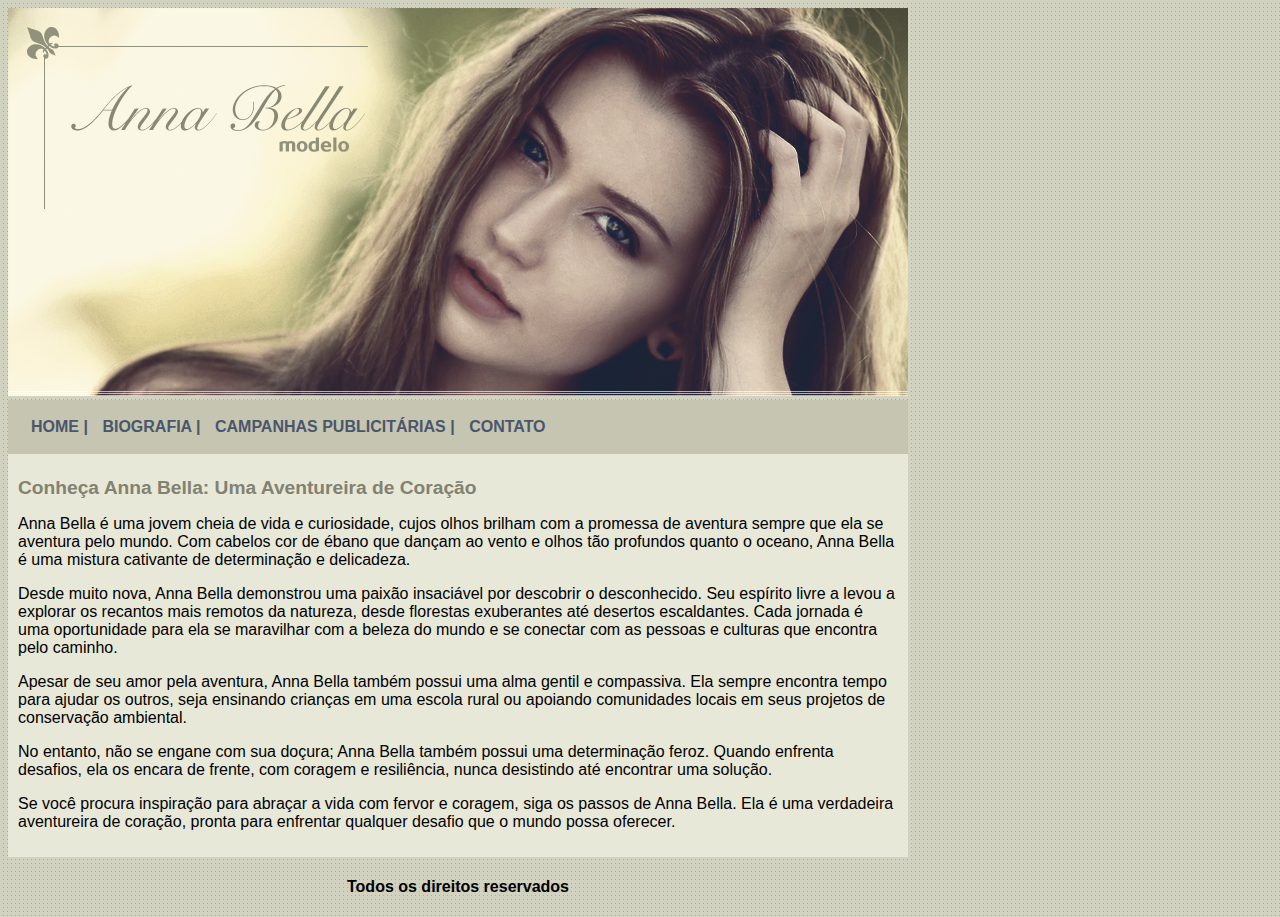
<file: index.html>
<!DOCTYPE html>
<html lang="br-pt">

<head>
    <meta charset="UTF-8">
    <meta name="viewport" content="width=device-width, initial-scale=1.0">
    <title>Anna Bella Oficial</title>
    <link rel="stylesheet" type="text/css" href="style.css">
</head>

<body>
    <div id="principal">
        <img src="imagens/capa.png">

        <div id="menu">
            <a href="index.html">HOME |</a>
            <a href="biografia.html">BIOGRAFIA |</a>
            <a href="campanhas-publicitarias.html">CAMPANHAS PUBLICITÁRIAS |</a>
            <a href="contato.html">CONTATO</a>
        </div>

        <div id="conteudo"> <!--inicio do conteudo-->
            <h1>Conheça Anna Bella: Uma Aventureira de Coração</h1>

            <p>
                Anna Bella é uma jovem cheia de vida e curiosidade, cujos olhos brilham com a promessa de aventura 
                sempre que ela se aventura pelo mundo. Com cabelos cor de ébano que dançam ao vento e olhos tão 
                profundos quanto o oceano, Anna Bella é uma mistura cativante de determinação e delicadeza.
            </p>
            <p>
                Desde muito nova, Anna Bella demonstrou uma paixão insaciável por descobrir o desconhecido. Seu 
                espírito livre a levou a explorar os recantos mais remotos da natureza, desde florestas exuberantes 
                até desertos escaldantes. Cada jornada é uma oportunidade para ela se maravilhar com a beleza do 
                mundo e se conectar com as pessoas e culturas que encontra pelo caminho.
            </p>
            <p>
                Apesar de seu amor pela aventura, Anna Bella também possui uma alma gentil e compassiva. Ela sempre 
                encontra tempo para ajudar os outros, seja ensinando crianças em uma escola rural ou apoiando 
                comunidades locais em seus projetos de conservação ambiental.
            </p>
            <p>
                No entanto, não se engane com sua doçura; Anna Bella também possui uma determinação feroz. Quando 
                enfrenta desafios, ela os encara de frente, com coragem e resiliência, nunca desistindo até encontrar
                uma solução.
            </p>
            <p>
                Se você procura inspiração para abraçar a vida com fervor e coragem, siga os passos de Anna Bella. Ela 
                é uma verdadeira aventureira de coração, pronta para enfrentar qualquer desafio que o mundo possa oferecer.
            </p>
   
        </div> <!--fim do conteudo-->

        <div id="rodape">
            <h4>Todos os direitos reservados</h4>
        </div>


    </div>

</body>
</html>
</file>
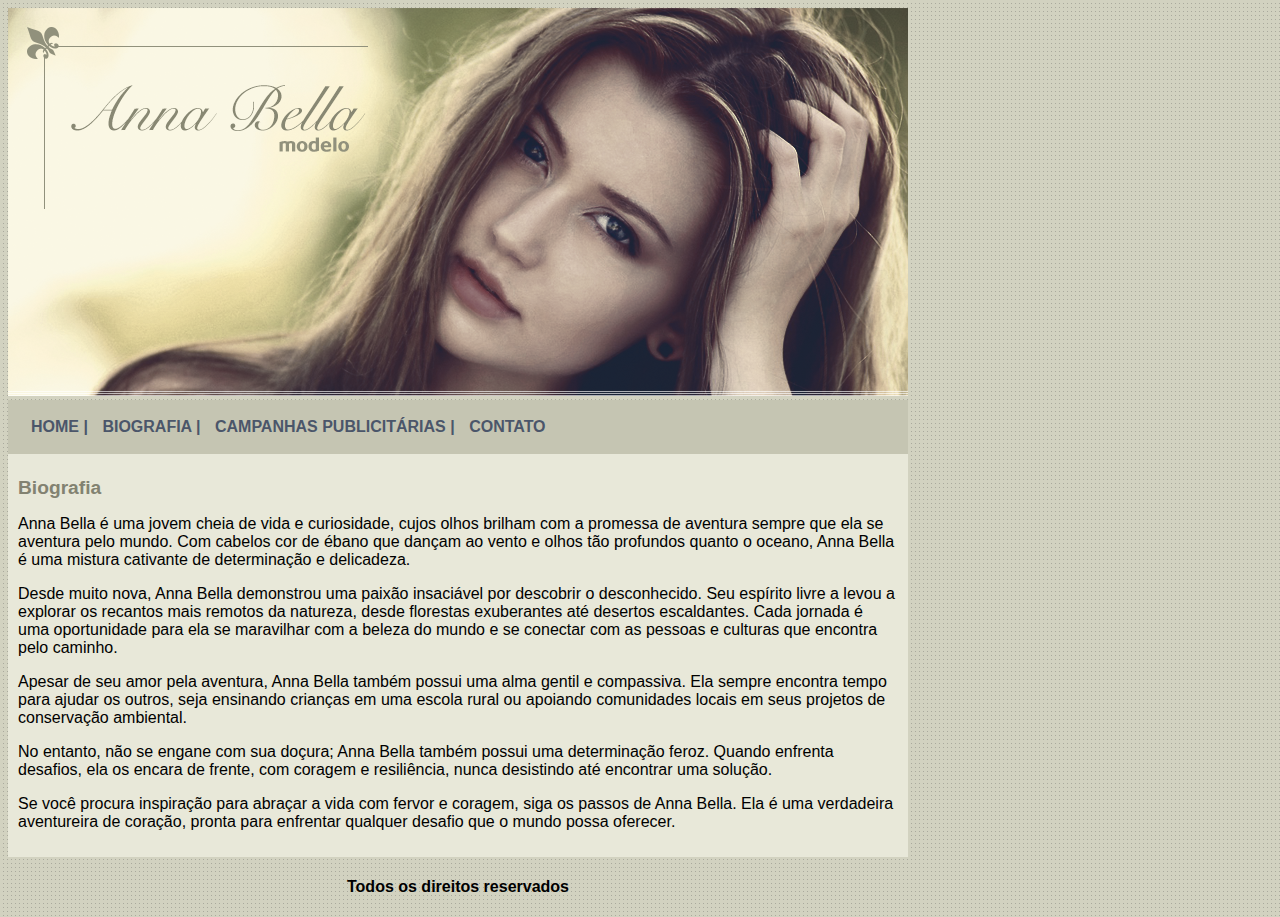
<file: biografia.html>
<!DOCTYPE html>
<html lang="br-pt">

<head>
    <meta charset="UTF-8">
    <meta name="viewport" content="width=device-width, initial-scale=1.0">
    <title>Anna Bella - Biografia</title>
    <link rel="stylesheet" type="text/css" href="style.css">
</head>

<body>
    <div id="principal">    
        <img src="imagens/capa.png">

        <div id="menu">
            <a href="index.html">HOME |</a>
            <a href="biografia.html">BIOGRAFIA |</a>
            <a href="campanhas-publicitarias.html">CAMPANHAS PUBLICITÁRIAS |</a>
            <a href="contato.html">CONTATO</a>
        </div>

        <div id="conteudo"> <!--inicio do conteudo-->
            <h1>Biografia</h1>

            <p>
                Anna Bella é uma jovem cheia de vida e curiosidade, cujos olhos brilham com a promessa de aventura 
                sempre que ela se aventura pelo mundo. Com cabelos cor de ébano que dançam ao vento e olhos tão 
                profundos quanto o oceano, Anna Bella é uma mistura cativante de determinação e delicadeza.
            </p>
            <p>
                Desde muito nova, Anna Bella demonstrou uma paixão insaciável por descobrir o desconhecido. Seu 
                espírito livre a levou a explorar os recantos mais remotos da natureza, desde florestas exuberantes 
                até desertos escaldantes. Cada jornada é uma oportunidade para ela se maravilhar com a beleza do 
                mundo e se conectar com as pessoas e culturas que encontra pelo caminho.
            </p>
            <p>
                Apesar de seu amor pela aventura, Anna Bella também possui uma alma gentil e compassiva. Ela sempre 
                encontra tempo para ajudar os outros, seja ensinando crianças em uma escola rural ou apoiando 
                comunidades locais em seus projetos de conservação ambiental.
            </p>
            <p>
                No entanto, não se engane com sua doçura; Anna Bella também possui uma determinação feroz. Quando 
                enfrenta desafios, ela os encara de frente, com coragem e resiliência, nunca desistindo até encontrar
                uma solução.
            </p>
            <p>
                Se você procura inspiração para abraçar a vida com fervor e coragem, siga os passos de Anna Bella. Ela 
                é uma verdadeira aventureira de coração, pronta para enfrentar qualquer desafio que o mundo possa oferecer.
            </p>
   
        </div> <!--fim do conteudo-->

        <div id="rodape">
            <h4 class="centralizar">Todos os direitos reservados</h4>
        </div>


    </div>

</body>
</html>
</file>
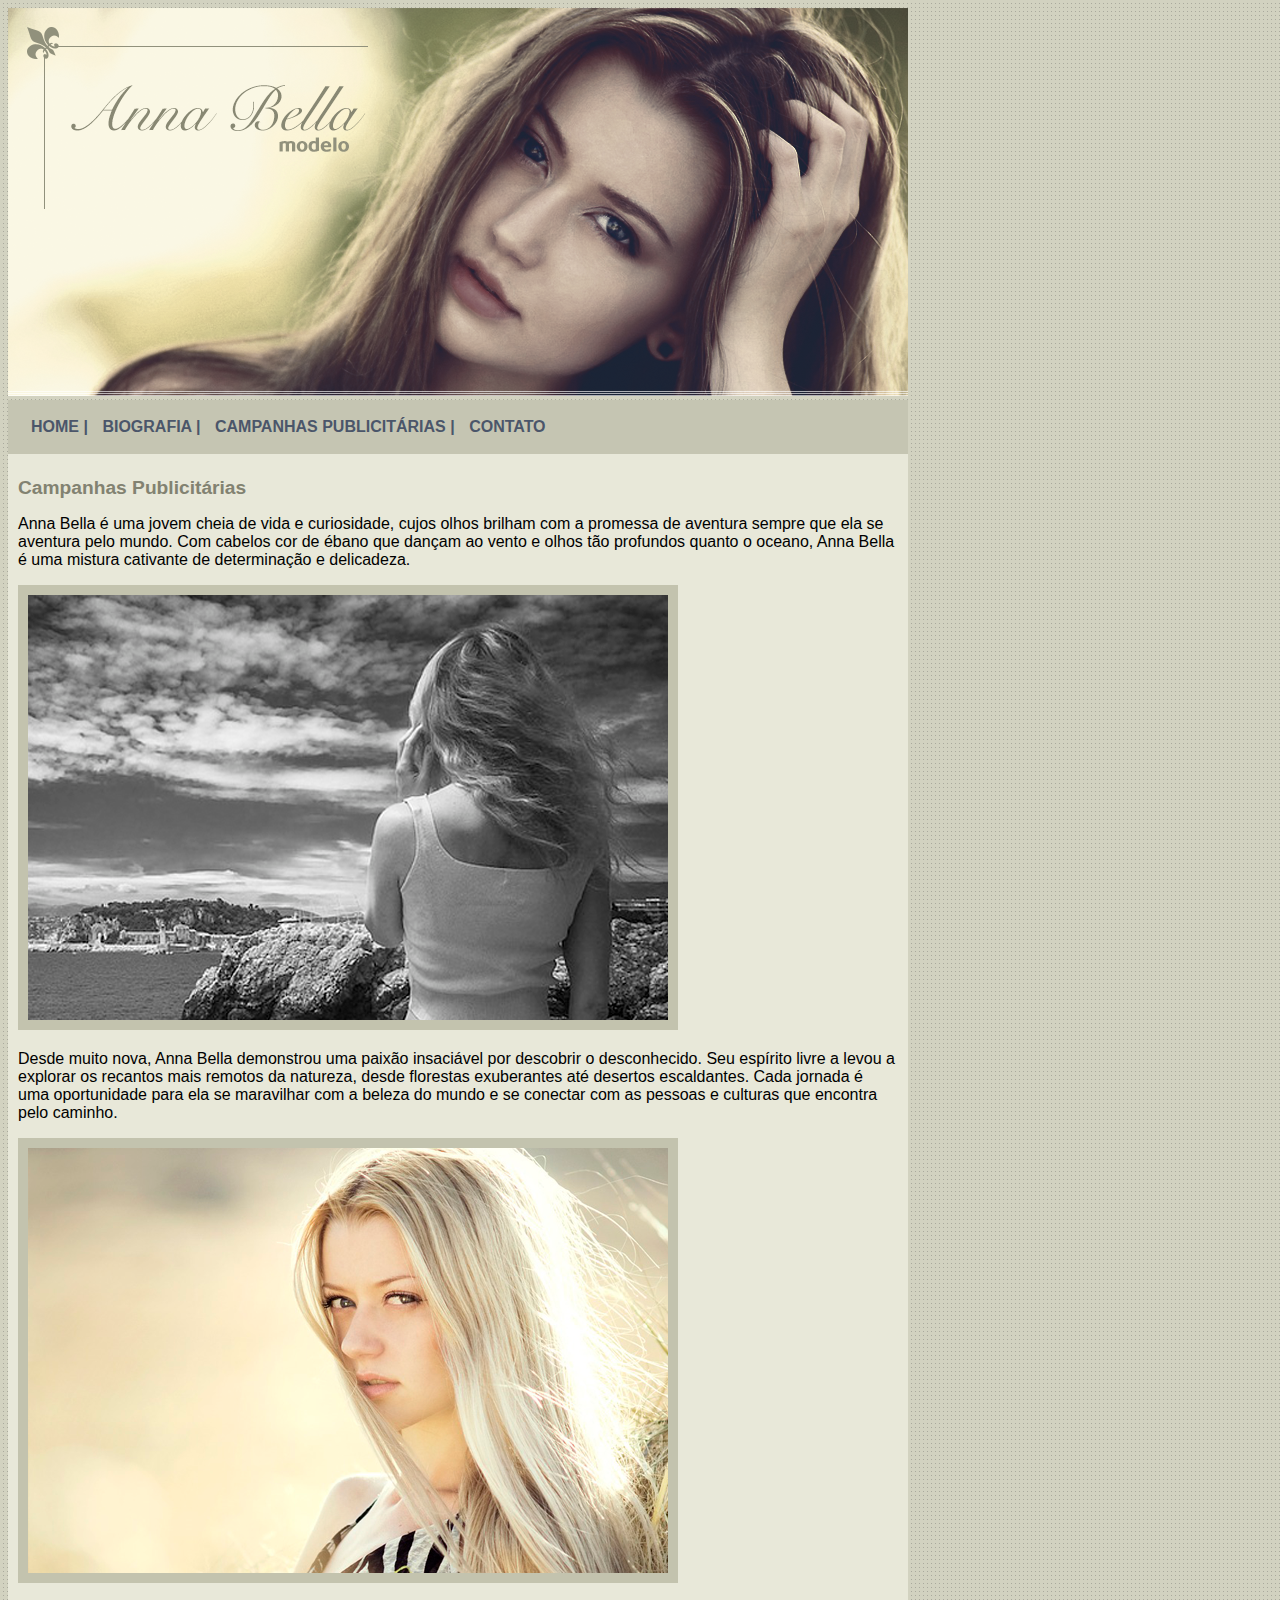
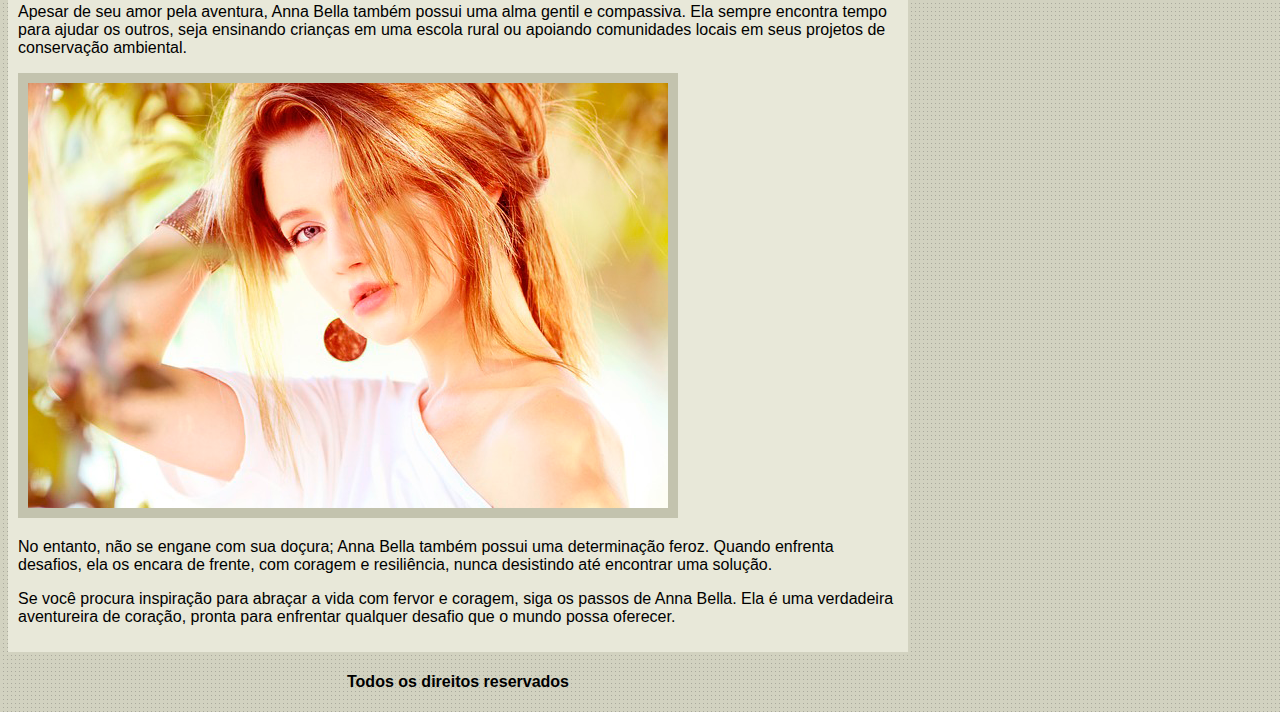
<file: campanhas-publicitarias.html>
<!DOCTYPE html>
<html lang="br-pt">

<head>
    <meta charset="UTF-8">
    <meta name="viewport" content="width=device-width, initial-scale=1.0">
    <title>Anna Bella - Campanhas Publicitárias</title>
    <link rel="stylesheet" type="text/css" href="style.css">
</head>

<body>
    <div id="principal">    
        <img src="imagens/capa.png">

        <div id="menu">
            <a href="index.html">HOME |</a>
            <a href="biografia.html">BIOGRAFIA |</a>
            <a href="campanhas-publicitarias.html">CAMPANHAS PUBLICITÁRIAS |</a>
            <a href="contato.html">CONTATO</a>
        </div>

        <div id="conteudo"> <!--inicio do conteudo-->
            <h1>Campanhas Publicitárias</h1>

            <p>
                Anna Bella é uma jovem cheia de vida e curiosidade, cujos olhos brilham com a promessa de aventura 
                sempre que ela se aventura pelo mundo. Com cabelos cor de ébano que dançam ao vento e olhos tão 
                profundos quanto o oceano, Anna Bella é uma mistura cativante de determinação e delicadeza.
            </p>

            <img src="imagens/foto1.png" class="img-campanha">


            <p>
                Desde muito nova, Anna Bella demonstrou uma paixão insaciável por descobrir o desconhecido. Seu 
                espírito livre a levou a explorar os recantos mais remotos da natureza, desde florestas exuberantes 
                até desertos escaldantes. Cada jornada é uma oportunidade para ela se maravilhar com a beleza do 
                mundo e se conectar com as pessoas e culturas que encontra pelo caminho.
            </p>

            <img src="imagens/foto2.png" class="img-campanha">

            <p>
                Apesar de seu amor pela aventura, Anna Bella também possui uma alma gentil e compassiva. Ela sempre 
                encontra tempo para ajudar os outros, seja ensinando crianças em uma escola rural ou apoiando 
                comunidades locais em seus projetos de conservação ambiental.
            </p>

            <img src="imagens/foto3.png" class="img-campanha">

            <p>
                No entanto, não se engane com sua doçura; Anna Bella também possui uma determinação feroz. Quando 
                enfrenta desafios, ela os encara de frente, com coragem e resiliência, nunca desistindo até encontrar
                uma solução.
            </p>
            <p>
                Se você procura inspiração para abraçar a vida com fervor e coragem, siga os passos de Anna Bella. Ela 
                é uma verdadeira aventureira de coração, pronta para enfrentar qualquer desafio que o mundo possa oferecer.
            </p>
   
        </div> <!--fim do conteudo-->

        <div id="rodape">
            <h4 class="centralizar">Todos os direitos reservados</h4>
        </div>

    </div>

</body>
</html>
</file>
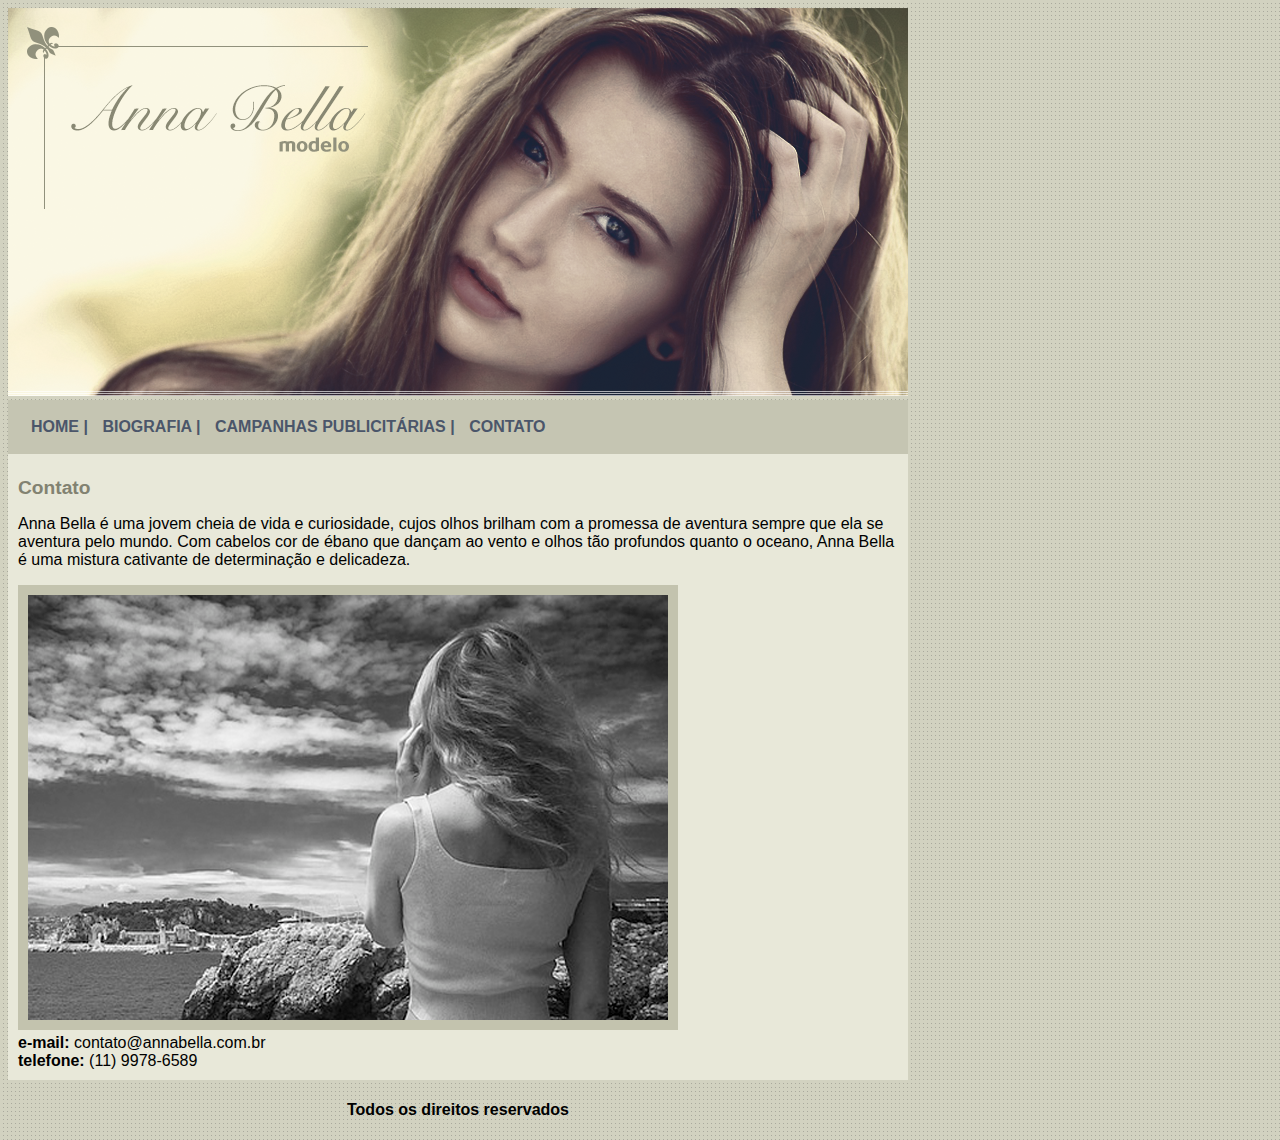
<file: contato.html>
<!DOCTYPE html>
<html lang="br-pt">

<head>
    <meta charset="UTF-8">
    <meta name="viewport" content="width=device-width, initial-scale=1.0">
    <title>Anna Bella - Contato</title>
    <link rel="stylesheet" type="text/css" href="style.css">
</head>

<body>
    <div id="principal">    
        <img src="imagens/capa.png">

        <div id="menu">
            <a href="index.html">HOME |</a>
            <a href="biografia.html">BIOGRAFIA |</a>
            <a href="campanhas-publicitarias.html">CAMPANHAS PUBLICITÁRIAS |</a>
            <a href="contato.html">CONTATO</a>
        </div>

        <div id="conteudo"> <!--inicio do conteudo-->
            <h1>Contato</h1>

            <p>
                Anna Bella é uma jovem cheia de vida e curiosidade, cujos olhos brilham com a promessa de aventura 
                sempre que ela se aventura pelo mundo. Com cabelos cor de ébano que dançam ao vento e olhos tão 
                profundos quanto o oceano, Anna Bella é uma mistura cativante de determinação e delicadeza.
            </p>

            <img src="imagens/foto1.png" class="img-campanha">
   
            <div>
                <strong>e-mail:</strong> contato@annabella.com.br<br>
                <strong>telefone:</strong> (11) 9978-6589
            </div>


        </div> <!--fim do conteudo-->

        <div id="rodape">
            <h4 class="centralizar">Todos os direitos reservados</h4>
        </div>


    </div>

</body>
</html>
</file>
<file: style.css>
body {
    background: #d2d2c1 url('imagens/fundo.png');
    font: 16px Arial, Helvetica, sans-serif;
}

a {
    color: #4b566a;
    text-decoration: none;
    font-weight: bold;
    padding: 5px;

}

h1 {
    color: #828271;
    font-size: 1.2em;
}

#principal{
    width: 900px;
}

#menu{
    background: #c5c5b2;
    padding: 18px;

}

#conteudo{
    background: #e8e8d9;
    padding: 10px;
}


#rodape {
    text-align: center;
}

.img-campanha {
    border: 10px solid #c3c3ae;
}
</file>
